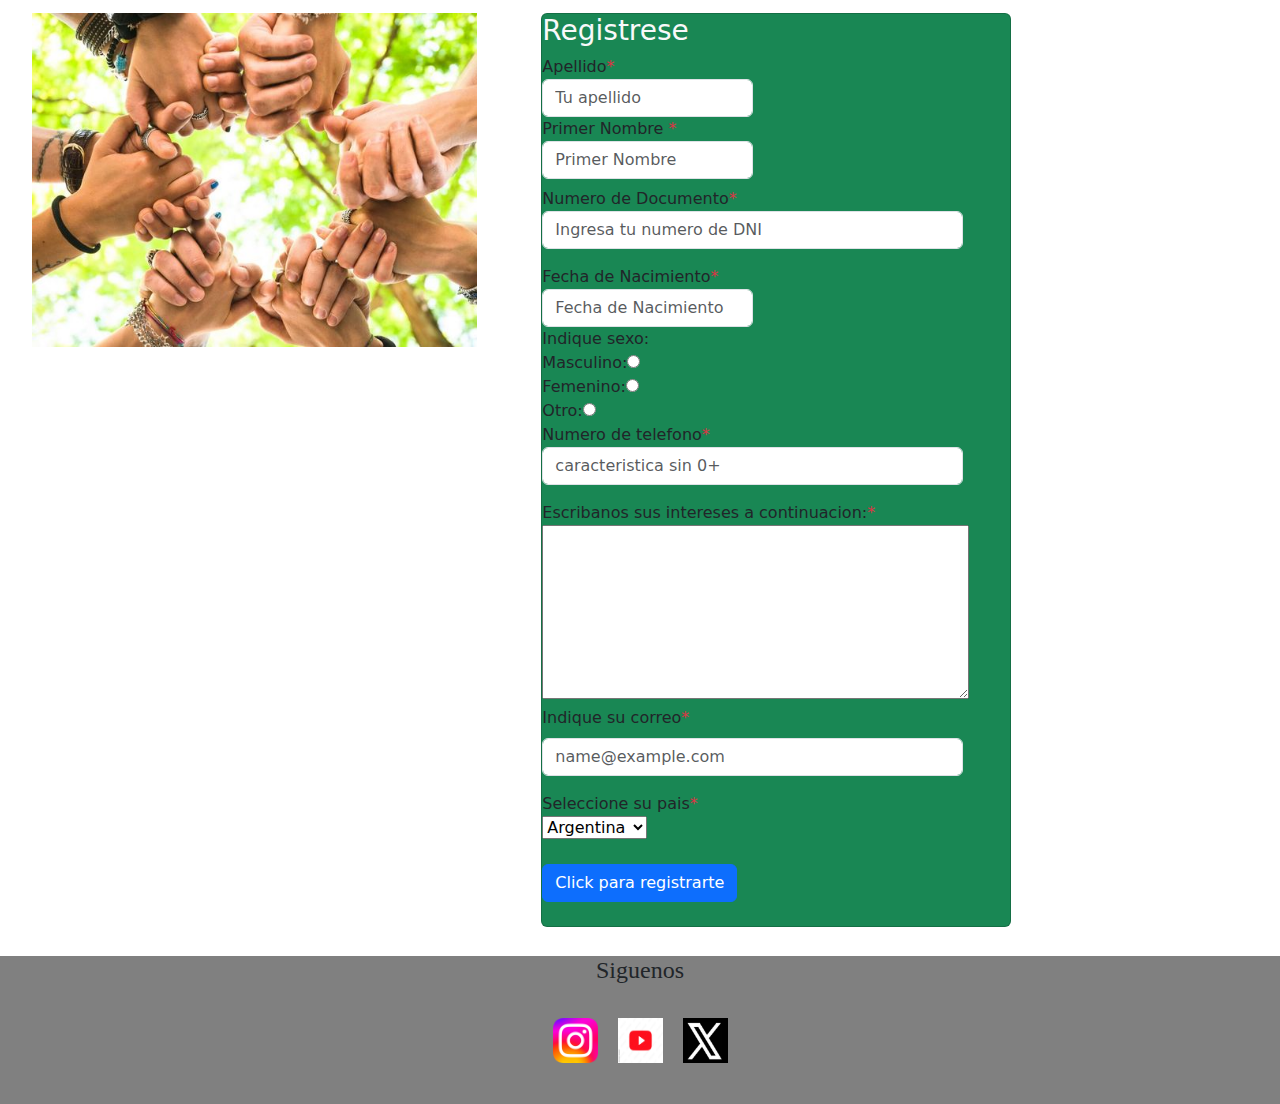
<file: clase 0/contacto.html>
<!DOCTYPE html>
<html lang="en">

<head>

    <meta charset="UTF-8">
    <meta name="viewport" content="width=device-width, initial-scale=1.0">
    <title>Formulario</title>
    <link rel="stylesheet" href="style.css">
    <link href="https://cdn.jsdelivr.net/npm/bootstrap@5.3.3/dist/css/bootstrap.min.css" rel="stylesheet"
        integrity="sha384-QWTKZyjpPEjISv5WaRU9OFeRpok6YctnYmDr5pNlyT2bRjXh0JMhjY6hW+ALEwIH" crossorigin="anonymous">
</head>

<body>
    
    <div class="contenedor-prueba">
        <div class="items clearfix row col-12 col-sm-6 col-md-8 col-lg-9 col-xl-10">

            <img src="imagen4.jpg" width="500" m-4>
        </div>
        <div class="items col-12 col-sm-6 col-md-8 col-lg-9 col-xl-10 ">
            <div class="card text bg-success mb-3">
                <form class="mb-3" style="display: inline-block; width: 90%; ">
                    <h3 class="font-weight-bold text-light">Registrese </h3>
                    <div class="form-row mb-2">
                        <div class="form-group col-md-6">
                            <label class="font-weight-bold">Apellido<span class="text-danger">*</span></label>
                            <input type="text" class="form-control" placeholder="Tu apellido">
                        </div>
                        <div class="form-group col-md-6">
                            <label class="font-weight-bold">Primer Nombre <span class="text-danger">*</span></label>
                            <input type="text" class="form-control" placeholder="Primer Nombre">
                        </div>
                    </div>
                    <div class="form-group mb-3">
                        <label class="font-weight-bold">Numero de Documento<span class="text-danger">*</span></label>
                        <input type="text" class="form-control" placeholder="Ingresa tu numero de DNI">
                    </div>

                    <div class="form-row mb-2">
                        <div class="form-group col-md-6">
                            <label class="font-weight-bold">Fecha de Nacimiento<span
                                    class="text-danger">*</span></label>
                            <input type="text" class="form-control" placeholder="Fecha de Nacimiento">
                        </div>
                        <div class="form-s">
                            Indique sexo:<br>
                            Masculino:<input type="radio" name="sexo"><br>
                            Femenino:<input type="radio" name="sexo"><br>
                            Otro:<input type="radio" name="sexo">
                        </div>
                        <div class="form-group mb-3">
                            <label class="font-weight-bold">Numero de telefono<span class="text-danger">*</span></label>
                            <input type="password" class="form-control" placeholder="caracteristica sin 0+">
                        </div>
                        Escribanos sus intereses a continuacion:<span class="text-danger">*</span><br>
                        <textarea cols="50" rows="7">
                        </textarea><br>
                        <div class="mb-3">
                            <label for="exampleFormControlInput1" class="form-label">Indique su correo<span
                                    class="text-danger">*</span></label>
                            <input type="email" class="form-control" id="exampleFormControlInput1"
                                placeholder="name@example.com">
                        </div>
                        Seleccione su pais<span class="text-danger">*</span><br>
                        <select name="" id="">
                            <option value="Argentina">Argentina</option>
                            <option value="Uruguay">Uruguay</option>
                            <option value="Chile">Chile</option>
                            <option value="Bolivia">Bolivia</option>
                            <option value="Brasil">Brasil</option>
                            <option value="Colombia">Colombia</option>
                            <option value="Venezuela">Venezuela</option>
                        </select><br><br>

                        <button class="btn btn-primary width-100">Click para registrarte</button>

                    </div>

            </div>
        </div>

    </div>

    </section>

    </div>

    </div>
    <div class="cont-1">
        <center>
            <footer>
                <h4>Siguenos</h4>
                <div class="redes">
                    <ul class="sociales">
                 <li><a href="https://www.instagram.com/"><img src="Instagramlogo.webp" width="45px" height="45px"></a></li>
                 <li><a href="https://www.twitter.com/"><img src="youtube.png" width="45px" height="45px"></a></li>
                 <li><a href="https://www.youtuber.com/"><img src="twitter.png" width="45px" height="45px"></a></li>
                </ul>
            
                  </div>
            </footer>
        </center>
    </div>
    <script src="script.js"></script>
    <script src="https://cdn.jsdelivr.net/npm/bootstrap@5.3.3/dist/js/bootstrap.bundle.min.js"
        integrity="sha384-YvpcrYf0tY3lHB60NNkmXc5s9fDVZLESaAA55NDzOxhy9GkcIdslK1eN7N6jIeHz"
        crossorigin="anonymous"></script>
</body>

</html>
</file>
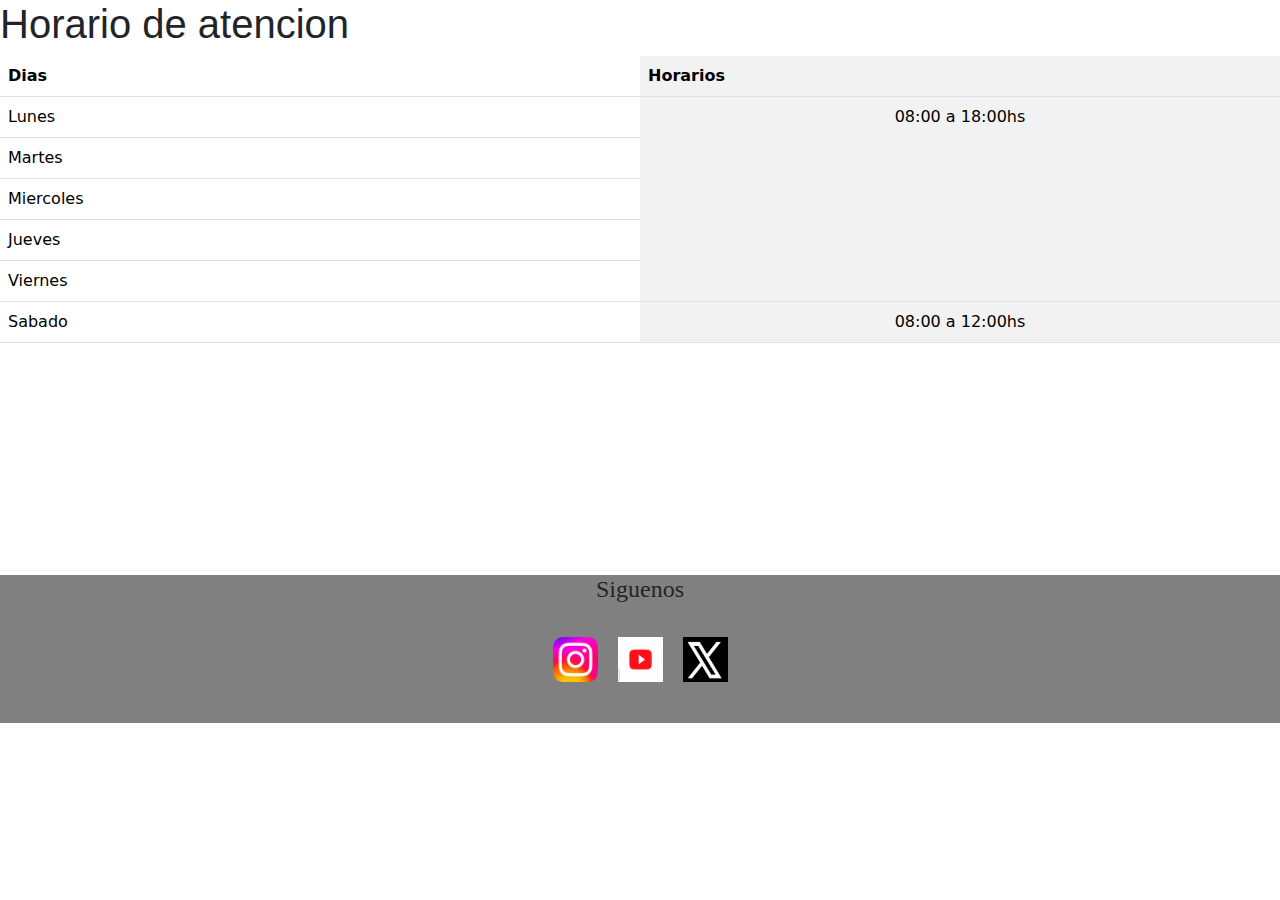
<file: clase 0/tabla.html>
<!DOCTYPE html>
<html lang="en">

<head>
    <meta charset="UTF-8">
    <meta name="viewport" content="width=device-width, initial-scale=1.0">
    <title>Tabla</title>
    <link rel="stylesheet" href="style.css">
    <link href="https://cdn.jsdelivr.net/npm/bootstrap@5.3.3/dist/css/bootstrap.min.css" rel="stylesheet"
        integrity="sha384-QWTKZyjpPEjISv5WaRU9OFeRpok6YctnYmDr5pNlyT2bRjXh0JMhjY6hW+ALEwIH" crossorigin="anonymous">
</head>

<body>
    <h1>Horario de atencion</h1>
    <table class="table table-white table-striped-columns">
        <thead>
            <tr>

                <th scope="col">Dias</th>
                <th scope="col">Horarios</th>
            </tr>
        </thead>
        <tbody>
            <tr>

                <td>Lunes</td>
                <td COLSPAN="5" rowspan="5" align="center">08:00 a 18:00hs</td>


            </tr>

            <tr>
                <td>Martes</td>


            </tr>

            <tr>

                <td>Miercoles</td>


            </tr>
            <tr>

                <td>Jueves</td>


            </tr>
            <tr>

                <td>Viernes</td>


            </tr>
            <tr>

                <td>Sabado</td>
                <td align="center">08:00 a 12:00hs</td>
            </tr>


        </tbody>
    </table> 
    <br> <br> <br> <br> <br> <br> <br> <br> <br>
    <center>
        <footer>
            <h4>Siguenos</h4>
            <div class="redes">
                <ul class="sociales">
             <li><a href="https://www.instagram.com/"><img src="Instagramlogo.webp" width="45px" height="45px"></a></li>
             <li><a href="https://www.twitter.com/"><img src="youtube.png" width="45px" height="45px"></a></li>
             <li><a href="https://www.youtuber.com/"><img src="twitter.png" width="45px" height="45px"></a></li>
            </ul>
        
              </div>
        </footer>
    </center>
    <script src="script.js"></script>
    <script src="https://cdn.jsdelivr.net/npm/bootstrap@5.3.3/dist/js/bootstrap.bundle.min.js"
        integrity="sha384-YvpcrYf0tY3lHB60NNkmXc5s9fDVZLESaAA55NDzOxhy9GkcIdslK1eN7N6jIeHz"
        crossorigin="anonymous"></script>
</body>

</html>
</file>
<file: clase 0/style.css>
/*index.html*/
 
h1{
   color:brown;
   font-family:Arial, Helvetica, sans-serif;
   width: 90%;
}
ul{
    display: flex;
    flex-direction:row;
}
h2{
    font-family: 'Times New Roman', Times, serif;
    background-color: brown;
    font-size: 2;
}
.parrafo-1{
    margin: 2em;
    color: black;
    
}
.parrafo-2{
    margin: 2em;
}
.parrafo-3{
    margin: 2em;
}
.parrafo-4{
    margin: 2em;
}
.card

/*tabla.html*/
.tabla1{
    font-family: Arial, Helvetica, sans-serif;
}
table td{
    width: 8em;

}
/*footer*/
footer{
    background-color: grey;
  
}
h4{
    font-family: 'Times New Roman', Times, serif;
    text-align: center;

}
.sociales{
    text-align: center;
    padding-top: 40px;
    padding-bottom: 40px;
    display: inline-flex;
    padding: 25px
}
.sociales li{
    display: inline-block;
    text-align: center;
}
.sociales a{

    padding: 10px;
}
/*contacto.html*/
.contenedor-prueba{
    display:flex;
    align-items: left;
    width: 50%;
}

.items{
    width: 100%;
    height: 50%;
    padding: 2% 5%;
}
.cont-1{
    background-color: #198754;
}

/*boton whatsapp*/
.whatsapp-btn {
    display: flex;
    align-items: center;
    background-color: #25D366;
    color: white;
    border: none;
    padding: 10px 20px;
    border-radius: 5px;
    font-size: 16px;
    cursor: pointer;
    transition: background-color 0.3s ease;
}

.whatsapp-btn:hover {
    background-color: #20c057;
}

.whatsapp-logo {
    width: 24px;
    height: 24px;
    margin-right: 10px;
}
</file>
